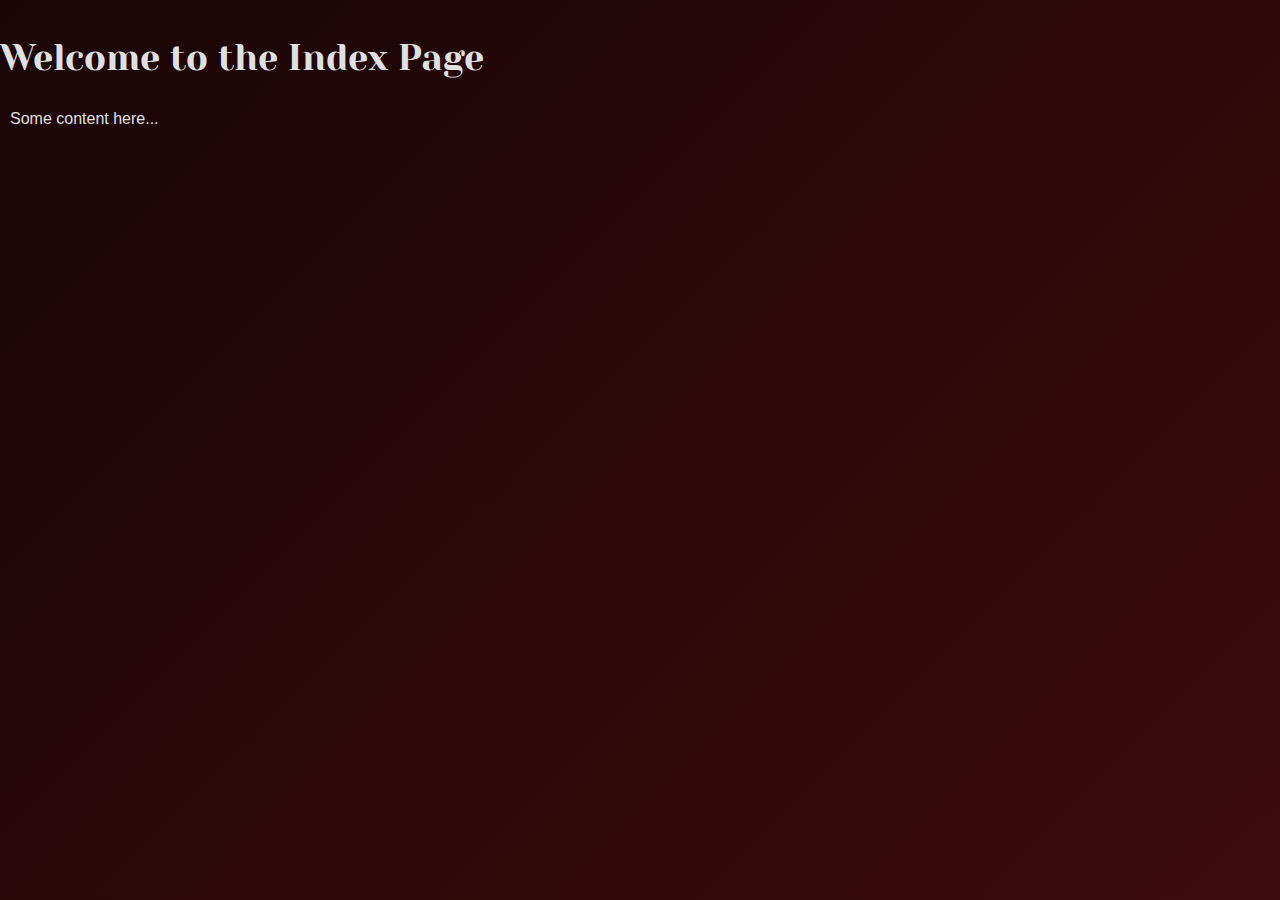
<file: css_basic/index.html>
<!DOCTYPE html>
<html lang="en">
<head>
    <meta charset="UTF-8">
    <meta name="viewport" content="width=device-width, initial-scale=1.0">
    <title>Index</title>
    <link href="base.css" rel="stylesheet">
    <link href="styles.css" rel="stylesheet">
</head>
<body>
    <h1>Welcome to the Index Page</h1>
    <p>Some content here...</p>
</body>
</html>
</file>
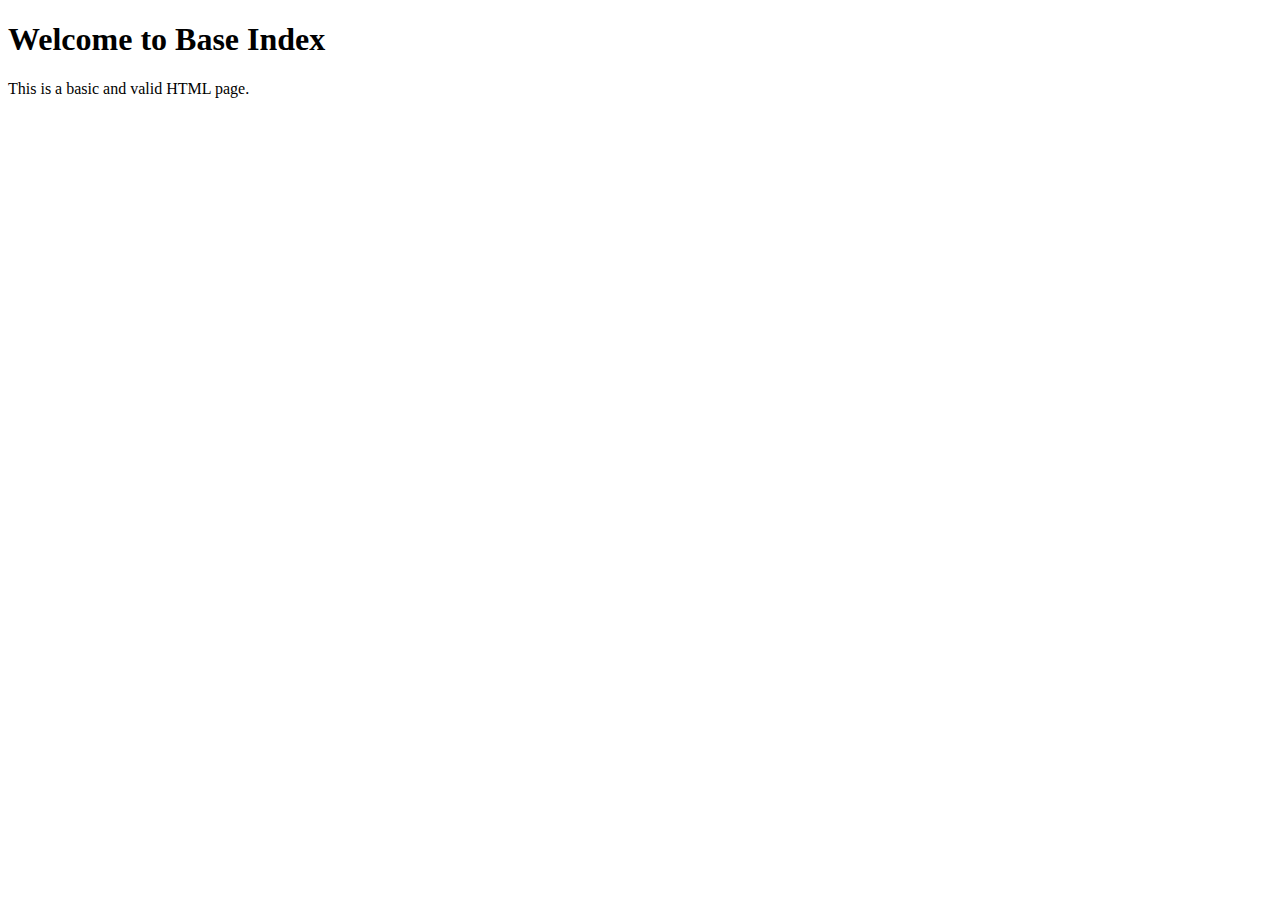
<file: html_basic/base_index.html>
<!DOCTYPE html>
<html lang="en">
<head>
    <meta charset="UTF-8">
    <meta name="viewport" content="width=device-width, initial-scale=1.0">
    <title>Base Index</title>
</head>
<body>
    <h1>Welcome to Base Index</h1>
    <p>This is a basic and valid HTML page.</p>
</body>
</html>
</file>
<file: css_basic/base.css>
/* Importing webfonts */
/* (If you're learning CSS, you should disregard that) */

@import url(https://fonts.googleapis.com/css?family=Yeseva+One);
@import url(https://fonts.googleapis.com/css?family=Josefin+Sans:400,700,700italic,400italic);


/* CSS reset rules */

html, body {
	height: 100%;
	min-height: 100%;
}
html, body, div, span, applet, object, iframe,
h1, h2, h3, h4, h5, h6, p, blockquote, pre,
a, abbr, acronym, address, big, cite, code,
del, dfn, img, ins, kbd, q, s, samp,
small, strike, sub, sup, tt, var,
b, u, i, center,
dl, dt, dd,
fieldset, form, label, legend,
table, caption, tbody, tfoot, thead, tr, th, td,
article, aside, canvas, details, embed, 
figure, figcaption, footer, header, hgroup, 
menu, nav, output, ruby, section, summary,
time, mark, audio, video {
	margin: 0;
	padding: 0;
	border: 0;
	font-size: 100%;
	font: inherit;
	vertical-align: baseline;
}
/* HTML5 display-role reset for older browsers */
article, aside, details, figcaption, figure, 
footer, header, hgroup, menu, nav, section {
	display: block;
}
body {
	line-height: 1;
}
blockquote, q {
	quotes: none;
}
blockquote:before, blockquote:after,
q:before, q:after {
	content: '';
	content: none;
}
table {
	border-collapse: collapse;
	border-spacing: 0;
}


/* Fonts and colors */

body {
	font-family: 'Josefin Sans', serif;
	color: rgba(0, 0, 0, 0.8);
}
h1, h2, h3, h4, h5, h6, header {
	font-family: 'Yeseva One', sans-serif;
}
article {
}
header {
	border-bottom: 1px solid rgb(221,221,221);
	transition: border-bottom-color 1s ease;
}
header a {
	color: rgba(0, 0, 0, 0.8);
}
aside {
	background: #FAFAFA;
}
aside p {
	border: 1px solid #bbb;
	background: #ddd;
	color: black;
}
footer a {
	color: rgba(0, 0, 0, 0.8);
}
a {
	color: #F80002;
}


/* Positioning and margins */

@media (min-width: 1100px) {
	body {
		width: 1100px;
		margin: 0 auto;
	}
}

article {
	padding: 50px 15px;
}
article > *:first-child {
	margin-top: 0;
}
aside {
	padding: 50px 15px;
}
header .right {
	float: right;
	margin: 0 10px 15px;
}


/* Header */
header {
	padding: 20px 0;
	height: 80px;
}
header ul {
	list-style: none;
	margin: 0;
	padding: 0;
}
header li {
	display: inline;
	vertical-align:middle;
}
header li:first-child {
	margin: 0;
}
header li a {
	margin: 0 10px;
}
header li.logo {
	font-size: 36px;
}
header a {
	text-decoration: none;
}


/* Aside */

aside p {
	border-radius: 10px;
	padding: 20px 20px;
}


/* Footer */

footer {
	padding: 5px 15px;
	height: 80px;
}


/* Text styles and margins */

p {
	margin-bottom: 15px;
}
h1 {
	font-size: 36px;
	margin: 40px 0 20px;
}
h2 {
	font-size: 32px;
	margin: 30px 0 15px;
}
h3 {
	font-size: 28px;
	margin: 25px 0 10px;
}
h4 {
	font-size: 20px;
	font-weight: bold;
	margin: 20px 0 10px;
}
h5 {
	font-size: 18px;
	font-weight: bold;
	margin: 15px 0 10px;
}
h6 {
	font-weight: bold;
	margin: 5px 0;
}

@media (max-width: 800px) {
  body.works_on_smartphone {
  	display: block;
  }
  body.works_on_smartphone main {
  	display: block;
  }
  header .right {
  	float: none; }
}
</file>
<file: css_basic/styles.css>
body {
    display: flex;        
    flex-direction: column;
    height: 100vh;
    font-family: 'Roboto', Arial, sans-serif;
    background: linear-gradient(135deg, #1a0505, #3d0c0c);
    color: #e0e0e0;
    margin: 0;
    padding: 0;
    position: relative;
}


main {
    display: flex;
    flex-direction: row;
    flex: auto;
}

article {
    flex: 2;
    overflow-y: auto;
    background-color: rgba(30, 30, 30, 0.8);
    padding: 20px;
    box-shadow: 0 5px 15px rgba(0,0,0,0.3);
    margin: 10px;
    border-radius: 10px;
    transition: transform 0.3s ease, box-shadow 0.3s ease;
}

article:hover {
    transform: translateY(-5px);
    box-shadow: 0 8px 20px rgba(255,0,0,0.2);
}

aside {
    flex: 1;                     
    overflow-y: auto;
    background-color: rgba(40, 40, 40, 0.8);
    margin: 10px;
    border-radius: 10px;
    box-shadow: 0 5px 15px rgba(0,0,0,0.3);
    transition: transform 0.3s ease, box-shadow 0.3s ease;
}

aside:hover {
    transform: translateY(-5px);
    box-shadow: 0 8px 20px rgba(255,0,0,0.2);
}

header {
    display: flex;
    flex-direction: row;
    justify-content: space-between;
    align-items: center;
    background-color: rgba(20, 20, 20, 0.5);
    color: #f0f0f0;
    text-align: center;
    box-shadow: 0 0 15px rgba(255,0,0,0.3);
    position: relative;
}

body header h1 {
    display: flex;
    align-items: flex-start;
    margin-left: 50px;
    position: relative;
    text-shadow: 0 0 10px rgba(255,0,0,0.5);
}

body header ul {
    margin-right: 50px;
    list-style-type: none;
    align-items: flex-end;
    border-radius: 10px;
    position: relative;
}

body header ul li {
    display: inline;
    margin-right: 20px;
}

p {
    padding: 10px;
    line-height: 1.6;
}

a {
    padding: 2px;
    color: #ff6b6b;
    text-decoration: none;
    transition: color 0.3s ease, font-size 0.3s ease, text-shadow 0.3s ease;
}

a:hover {
    color: #f92222;
    font-size: 20px;
    text-shadow: 0 0 5px rgba(255, 0, 0, 0.5);
}

footer {
    background-color: rgba(20, 20, 20, 0.5);
    color: #f0f0f0;
    text-align: center;
    padding: 10px;
    margin-top: auto;
    box-shadow: 0 0 15px rgba(255,0,0,0.3);
    border-radius: 20px 20px 0 0;
    position: relative;
}



footer a {
    color: #ff6b6b;
    position: relative;
    z-index: 1;
}

.logo {
    font-size: 2em;
    margin-right: 20px;
}

article h2 {
    color: #ff4040;
    border-bottom: 2px solid #800000;
    padding-bottom: 10px;
    transition: color 0.3s ease, border-color 0.3s ease;
}

article h2:hover {
    color: #ff6b6b;
    border-color: #ff6b6b;
}

article p {
    text-indent: 20px;
}

aside h2 {
    color: #ff4040;
    transition: color 0.3s ease;
}

aside h2:hover {
    color: #ff6b6b;
}

aside ol {
    padding-left: 20px;
}

aside li {
    margin-bottom: 10px;
}
</file>
